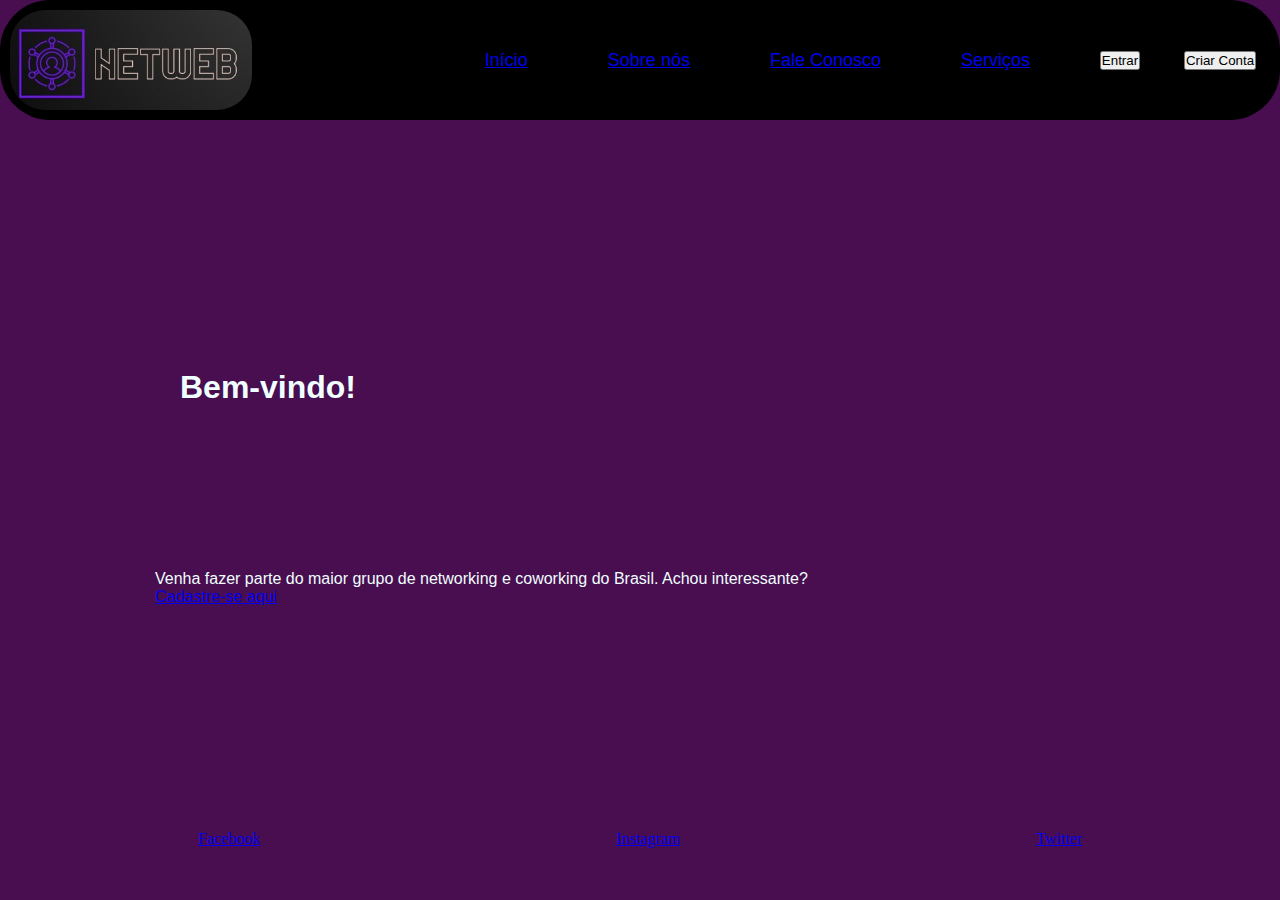
<file: index.html>
<!DOCTYPE html>
<html lang="pt-BR">
<head>
    <meta charset="UTF-8">
    <meta name="viewport" content="width=device-width, initial-scale=1.0">
    <title>Networking é NetWeb</title>
    <link rel="stylesheet" href="./style.css">
    
</head>
<body>

           
    <header >
            
        <span >
            <img class="logo" src="./img/netwebLogo.jpg" alt="Logo NetWeb">
        </span>

        <nav class="navegacao">
            <ul class="links">
                <li class="linkButton"><a href="#">Início</a></li>
                <li class="linkButton"><a href="./sobrenos.html">Sobre nós</a></li>
                <li class="linkButton"><a href="./faleconosco.html">Fale Conosco</a></li>
                <li class="linkButton"><a href="#">Serviços</a></li>
            </ul>

            <div class="loginConta">
                <button>Entrar</button>
            </div>
            <div class="loginConta">
                <button a href="./cadastro.html">Criar Conta</button>
            </div>                
        </nav>
        
    </header>

    

    <div class="introducao">
        <div class="bemVindo">
            <h1>Bem-vindo!</h1>
        </div>
        <div class="cta">
            <p class="cta-text">Venha fazer parte do maior grupo de networking e coworking do Brasil. Achou interessante?</p>
            <a href="./cadastro.html" class="cta-button">Cadastre-se aqui</a>
        </div>
    </div>
    <footer>
        <ul class="rodape">
            <li><a href="#">Facebook</a></li>
            <li><a href="#">Instagram</a></li>
            <li><a href="#">Twitter</a></li>
        </ul>        
    </footer>
</body>
</html>
</file>
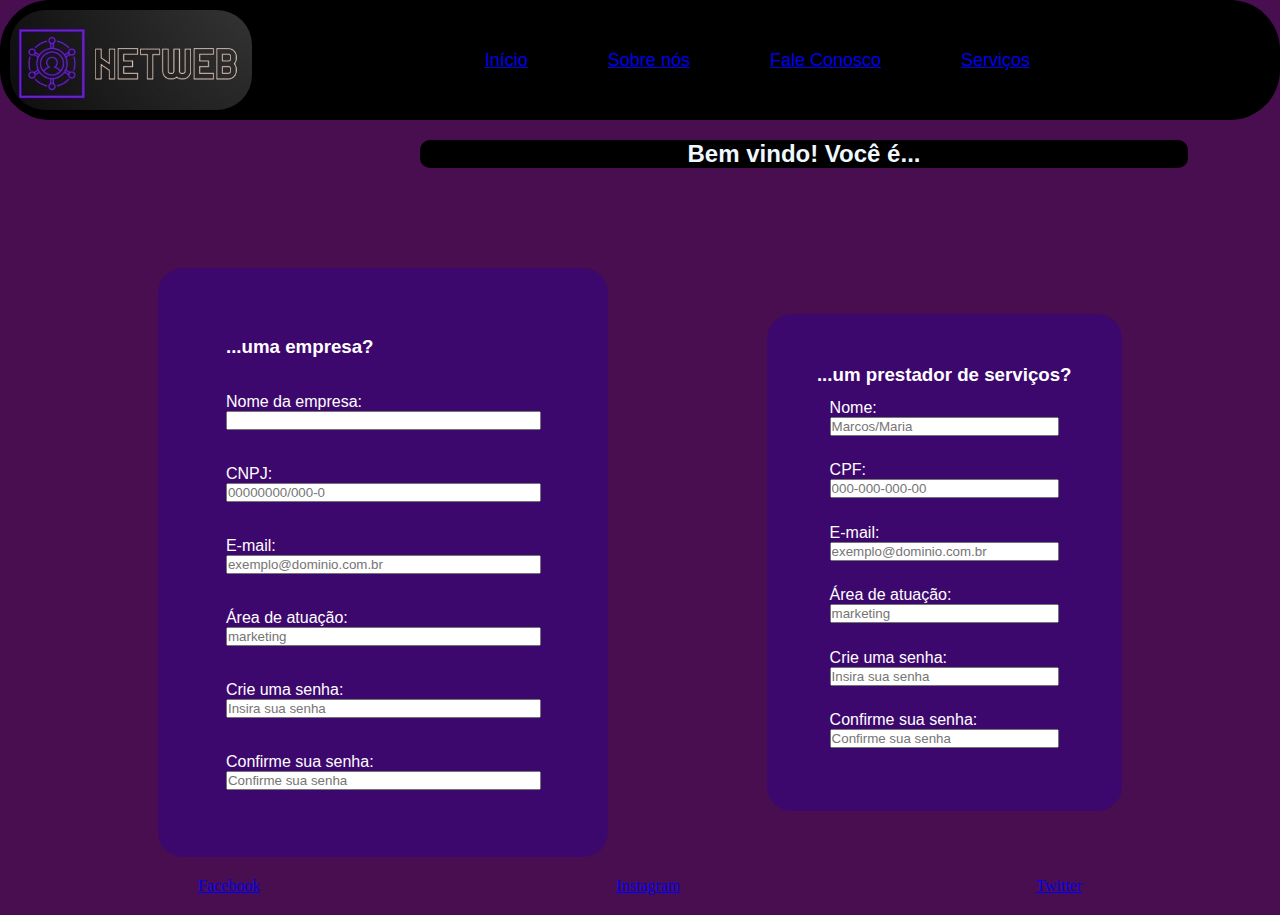
<file: cadastro.html>
<!DOCTYPE html>
<html lang="pt-br">
<head>
    <meta charset="UTF-8">
    <meta name="viewport" content="width=device-width, initial-scale=1.0">
    <title> Networking é NetWeb</title>
    <link rel="stylesheet" href="style.css">
</head>

<body>
    <main>

        
        <header >
            
            <span >
                <img class="logo" src="./img/netwebLogo.jpg" alt="Logo NetWeb">
            </span>

            <nav class="navegacao">
                <ul class="links">
                    <li class="linkButton"><a href="#">Início</a></li>
                    <li class="linkButton"><a href="./sobrenos.html">Sobre nós</a></li>
                    <li class="linkButton"><a href="./faleconosco.html">Fale Conosco</a></li>
                    <li class="linkButton"><a href="#">Serviços</a></li>
                    <li class="loginConta"><a href=""#></a>Entrar</li>
                    <li class="loginConta"><a href=""#></a>Criar Conta</li>
                </ul>

                
            </nav>
            
        </header>

        <h2 class = "title">
            Bem vindo! Você é...
        </h2>

        <form action="">

            <section id = cadastroEmpresa>
                <div class = empresa>
                    <h3>...uma empresa?</h3>
                </div>

                <div class = empresa>
                    <label class = "label" for="nome">Nome da empresa: </label>
                    <input type="text" id="nome">
                </div>
                <div class = empresa>
                    <label class = "label" for="cnpj">CNPJ: </label>
                    <input type="text" id="cnpj" placeholder="00000000/000-0">
                </div>
                <div class = empresa>
                    <label class = "label" for="email">E-mail: </label>
                    <input type="text" id="email" placeholder="exemplo@dominio.com.br">
                </div>
                <div class = empresa>
                    <label class = "label" for="area">Área de atuação: </label>
                    <input type="text" id="area" placeholder="marketing">
                </div>

                <div class = prestador>
                    <label class = "label" for="senha">Crie uma senha: </label>
                    <input type="password" id="senha" placeholder="Insira sua senha">
                </div>

                <div class = prestador>
                    <label class = "label" for="confirmar">Confirme sua senha: </label>
                    <input type="password" id="confirmar" placeholder="Confirme sua senha">
                </div>

            </section>
            
                
            <section id = cadastroPrestador>
                <div>
                    <h3>...um prestador de serviços?</h3>
                </div>
                <div class = prestador>
                    <label class = "label" for="nome">Nome: </label>
                    <input type="text" id="nome" placeholder="Marcos/Maria">
                </div>                
                <div class = prestador>
                    <label class = "label" for="cpf">CPF: </label>
                    <input type="text" id="cpf" placeholder="000-000-000-00">
                </div>    
                <div class = prestador>
                    <label class = "label" for="email">E-mail: </label>
                    <input type="text" id="email" placeholder="exemplo@dominio.com.br">
                </div>
                <div class = prestador>
                    <label class = "label" for="area">Área de atuação: </label>
                    <input type="password" id="area" placeholder="marketing">
                </div>

                <div class = prestador>
                    <label class = "label" for="senha">Crie uma senha: </label>
                    <input type="password" id="senha" placeholder="Insira sua senha">
                </div>

                <div class = prestador>
                    <label class = "label" for="confirmar">Confirme sua senha: </label>
                    <input type="text" id="confirmar" placeholder="Confirme sua senha">
                </div>
            </section>
        </form>

    
        
    </main>

    <footer>
        <ul class="rodape">
            <li><a href="#">Facebook</a></li>
            <li><a href="#">Instagram</a></li>
            <li><a href="#">Twitter</a></li>
        </ul>        
    </footer>
</body>

</html>
</file>
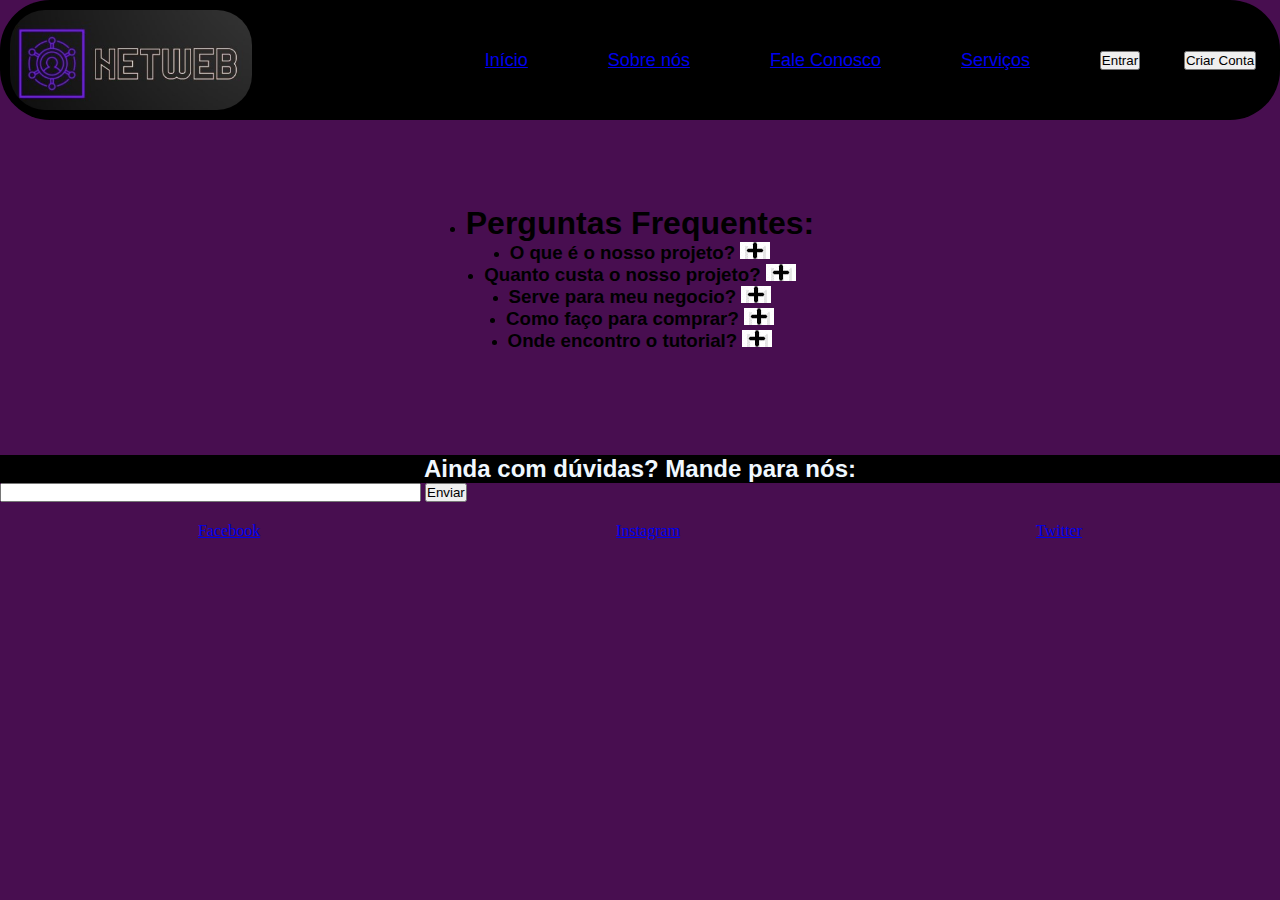
<file: faleconosco.html>
<!DOCTYPE html>
<html lang="pt-br">
<head>
    <meta charset="UTF-8">
    <meta name="viewport" content="width=device-width, initial-scale=1.0">
    <title>Networking é NetWeb</title>
    <link rel="stylesheet" href="./style.css">
</head>
<body>
    <main>
        <header >
            
            <span >
                <img class="logo" src="./img/netwebLogo.jpg" alt="Logo NetWeb">
            </span>

            <nav class="navegacao">
                <ul class="links">
                    <li class="linkButton"><a href="#">Início</a></li>
                    <li class="linkButton"><a href="./sobrenos.html">Sobre nós</a></li>
                    <li class="linkButton"><a href="./faleconosco.html">Fale Conosco</a></li>
                    <li class="linkButton"><a href="#">Serviços</a></li>
                </ul>

                <div class="loginConta">
                    <button>Entrar</button>
                </div>
                <div class="loginConta">
                    <button a href="./cadastro.html">Criar Conta</button>
                </div>                
            </nav>
            
        </header>
        
        <section class="perguntas">

            <ul id = listaPerguntas>
                <li>
                    <h1>Perguntas Frequentes:</h1>
                </li>
                <li>
                    <h3>O que é o nosso projeto?  <img src="./img/sinal.jpeg" alt=""></h3>
                </li>
                <li>
                    <h3>Quanto custa o nosso projeto? <img src="./img/sinal.jpeg" alt=""></h3>
                </li>
                <li>
                    <h3>Serve para meu negocio?  <img src="./img/sinal.jpeg" alt=""></h3>
                </li>
                <li>
                    <h3>Como faço para comprar? <img src="./img/sinal.jpeg" alt=""></h3>
                </li>
                <li>
                    <h3>Onde encontro o tutorial?  <img src="./img/sinal.jpeg" alt=""></h3><br>
                </li>
            </ul>
            
            <div class="enviarDuvida">
                <h2>Ainda com dúvidas? Mande para nós:</h2>

            <label>
                <input type="text" name="perg" id="perg1" size="50">
                <button>Enviar</button>
            </label>
            </div>

        </section>

        <footer>
            <ul class="rodape">
                <li><a href="#">Facebook</a></li>
                <li><a href="#">Instagram</a></li>
                <li><a href="#">Twitter</a></li>
            </ul>        
        </footer>



    </main>
</body>
</html>
</file>
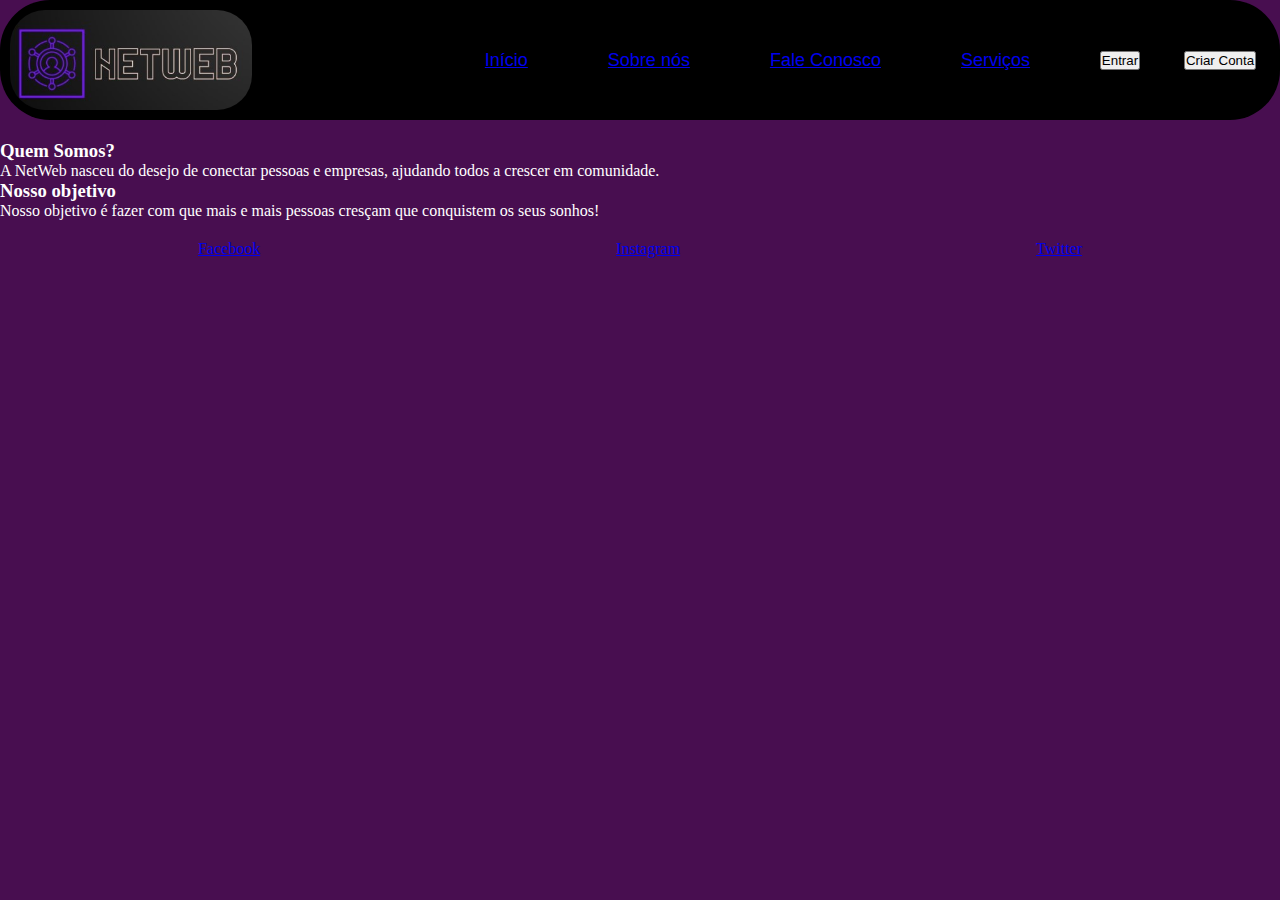
<file: sobrenos.html>
<!DOCTYPE html>
<html lang="en">
<head>
  <meta charset="UTF-8">
  <meta name="viewport" content="width=device-width, initial-scale=1.0">
  <title>NetWeb</title>

  <link rel="stylesheet" href="./style.css">
</head>

<body>

    <header >
            
      <span >
          <img class="logo" src="./img/netwebLogo.jpg" alt="Logo NetWeb">
      </span>

      <nav class="navegacao">
          <ul class="links">
              <li class="linkButton"><a href="#">Início</a></li>
              <li class="linkButton"><a href="./sobrenos.html">Sobre nós</a></li>
              <li class="linkButton"><a href="./faleconosco.html">Fale Conosco</a></li>
              <li class="linkButton"><a href="#">Serviços</a></li>
          </ul>

          <div class="loginConta">
              <button>Entrar</button>
          </div>
          <div class="loginConta">
              <button a href="./cadastro.html">Criar Conta</button>
          </div>                
      </nav>
      
    </header>

    <section class="sobreNos">
      <div>
        <h3>Quem Somos?</h3>
        <p>A NetWeb nasceu do desejo de conectar pessoas e empresas, ajudando todos a crescer em comunidade. </p>
      </div>

      <div>
        <h3>Nosso objetivo</h3>
        <p>
          Nosso objetivo é fazer com que mais e mais pessoas cresçam que conquistem os seus sonhos!
        </p>
      </div>

    </section>

    <footer>
      <ul class="rodape">
          <li><a href="#">Facebook</a></li>
          <li><a href="#">Instagram</a></li>
          <li><a href="#">Twitter</a></li>
      </ul>        
  </footer>

  </body>
</html>
</file>
<file: style.css>
*{
    margin: 0;
    padding: 0;
    box-sizing: border-box;
}


body{
    background-color: rgb(72, 14, 80);
    background-image: url(https://images.pexels.com/photos/3970396/pexels-photo-3970396.jpeg?auto=compress&cs=tinysrgb&w=1260&h=750&dpr=1);
    background-size: cover;
    background-position: center;
}

.ilustracaoNetwork{
    display: flex;
    align-items: center;
    justify-content: flex-end;
    margin: auto;
}

header{
    display: flex;
    width: 100%;
    height: 0%;
    background-color: black;
    padding: 10px;
    margin-bottom: 20px;
    align-items: center;
    border-radius: 50px;
    
    
}

.logo{
    display: flex;
    height: 100px;
    border-radius: 35px;
    
}

.title{
    display: flex;
    border-radius: 10px;
    margin-left: 420px;  
    width: 60%;
    
}

.rodape{
    display: flex;
    flex-direction: row;
    align-items: center;
    justify-content: space-around;
    list-style: none;
    text-decoration: none;
    margin: 20px;
}

/* Essa seção é sobre a página inicial */

.introducao{
    display: flex;   
    flex-direction: column;
    justify-content: space-around;
    margin: 130px;
    padding: 25px;
    width: fit-content;
    height: 450px;
    font-family: 'Lato', sans-serif;
    font-weight: 300;
    color: azure;
    background-image: url(https://images.pexels.com/photos/7629493/pexels-photo-7629493.jpeg?auto=compress&cs=tinysrgb&w=1260&h=750&dpr=1);
    border-radius: 25px;
    
}

.bemVindo{
    display: flex;
    margin: 25px;
    font-family: 'Lato', sans-serif;
    font-weight: 300;
}

/*Aqui é apenas sobre a barra de navegação */

.navegacao{
    display: flex;
    justify-content: flex-end;
    align-items: center;
    width: 100%;
    height: 100px;
    border-radius: 35px;
    background-color: transparent;
    text-decoration: none; 
    font-size: large;
    font-family: 'Lato', sans-serif;
    
   
}

.navegacao .links{
    display: flex;
    align-items: center;
    justify-content: space-between; 
    background: linear-gradient(145deg, #502a66, #5f3279);
    background: transparent;  
}

.navegacao .linkButton{
    display: flex;
    align-items: center;
    margin: 20px;
    padding: 20px;    
    text-decoration: none;
    
    border-radius: 25px;
    
}

.navegacao .loginConta{
    display: flex;
    width: 100px;
    margin: 0px;   
    justify-content: space-around;
    
    
}


/*Essa seção se refere aos forms de cadastro*/


h2{
    display: flex;
    margin-top: 0%;
    padding: 0%;
    justify-content: center;
    background-color:black;
    color: aliceblue;
    font-family: 'Lato', sans-serif;
}

form{
    display: flex;
    justify-content: space-evenly;
    align-items: center;
    margin-top: 100px;
    font-family: 'Lato', sans-serif;

}

#cadastroEmpresa{
    display: flex;
    flex-direction: column;
    justify-content: space-around;
    width: 450px;
    padding: 50px;
    border-radius: 25px;
    background-color: rgb(61, 8, 110);
    font-family: 'Lato', sans-serif;
    color: white;
        
}

.empresa{
    display: flex;
    justify-content: center;
    flex-direction: column;
    width: 100%;
    padding: 5%;
    font-family: 'Lato', sans-serif;
    
    
}
#cadastroPrestador{
    display: flex;
    flex-direction: column;
    justify-content: space-around;
    padding: 50px;
    border-radius: 25px;
    background-color:black;
    font-family: 'Lato', sans-serif;
    color: white;
    background-color: rgb(61, 8, 110);
    
}

.prestador{
    display: flex;
    justify-content: center;
    flex-direction: column;
    width: 100%;
    padding: 5%;
    font-family: 'Lato', sans-serif;
    
}

#listaPerguntas{
    display: flex;
    flex-direction: column;
    align-items: center;
    justify-content: space-evenly;
    margin: 85px;
    font-family: 'Lato', sans-serif;

}

/*A seção abaixo faz parte da página de busca de serviços*/

.busca{
    display: flex;
    margin: 20px;
    
}

.informacoes{
    display: flex;
    
    justify-content: space-around;
    background: rgb(87, 5, 87);
    
}

.listaServicos{
    display: flex;
    flex-wrap: wrap;
    justify-content: center;
    padding: 20px;
    margin: 2%;
    gap: 30px;
    list-style: none;
}

/*Seção de perguntas frequentes */





/*Esta parte é referente a seção "Sobre Nós" */

.sobreNos{
    display: flex;
    flex-direction: column;
    flex-wrap: wrap;
    color: white;
    text-decoration: solid;
}
</file>
